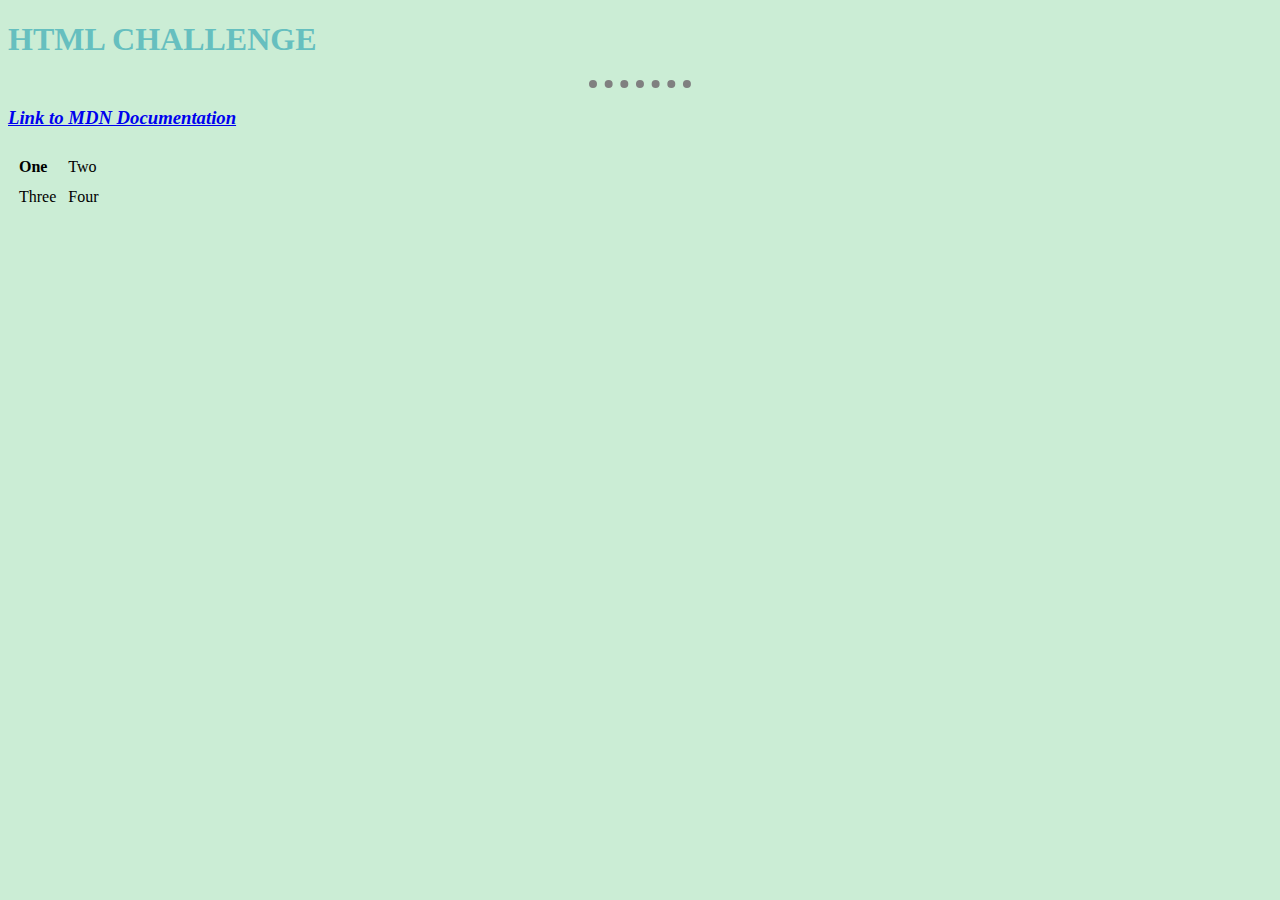
<file: Learn/challenge.html>
<!DOCTYPE html>
<html>
    <head lang="en">
        <meta charset="UTF8">
        <title>INDEX CHALLENGE😎</title>
        <link rel="stylesheet" href="css/styles.css">
    </head>
    <body>
        <h1>HTML CHALLENGE</h1>
        <hr size="1">
        <p><a href="https://developer.mozilla.org/en-US/docs/Web/HTML"><h3><em>Link to MDN Documentation</em></h3></a></p>
        <table cellspacing="10">
            <tr>
              <td><strong>One</strong></td>
               <td>Two</td>
            </tr>
            <tr>
                <td>Three</td>
                <td>Four</td>
            </tr>
        </table>
    </body>
</html>
</file>
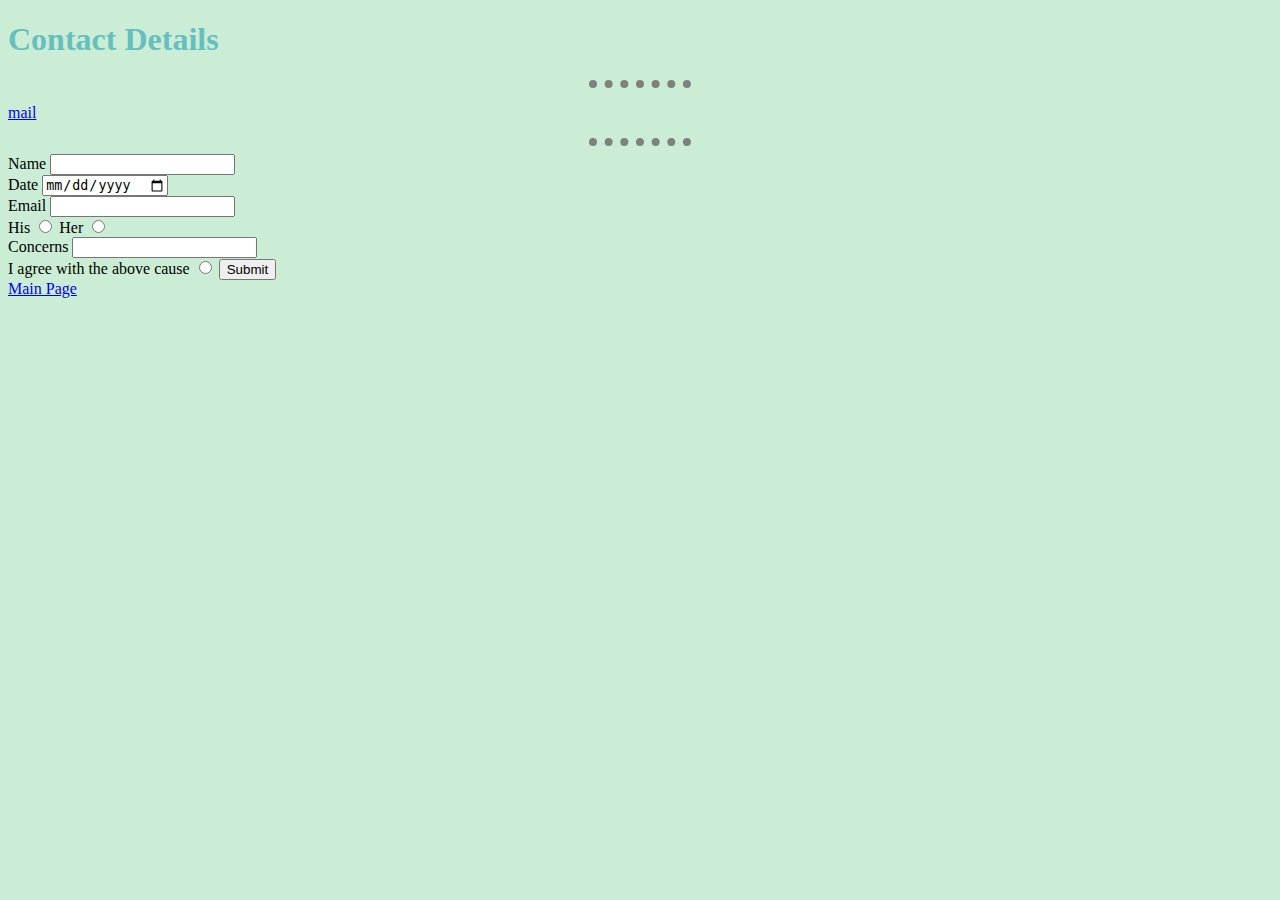
<file: Learn/Forms.html>
<!DOCTYPE html>
<html lang="en">
    <head>
        <meta charset="UTF8">
        <title>📞Contact Details</title>
        <link rel="stylesheet" href="css/styles.css">
    </head>
    <body> 
        <h1>Contact Details</h1>
        <hr>
        <p><a href="mailto:parmanpani.pp@gmail.com">mail</a></p>
        <hr>
        <form action="mailto:parmanpani.pp@gmail.com">
            <label>Name</label>
            <input type="text">
            <br> 
            <label>Date</label>
            <input type="date"> <br>
            <label>Email</label>
            <input type="email"> <br>
            <label>His</label>
            <input type="radio">
            <label>Her</label>
            <input type="radio"><br>
            <label>Concerns</label>
            <input type="text" name="" id=""><br>
            <label>I agree with the above cause</label>
            <input type="radio" name="" id="">
            <input type="submit">

        </form>
        <a href="index.html">Main Page</a>
    </body>

</html>
</file>
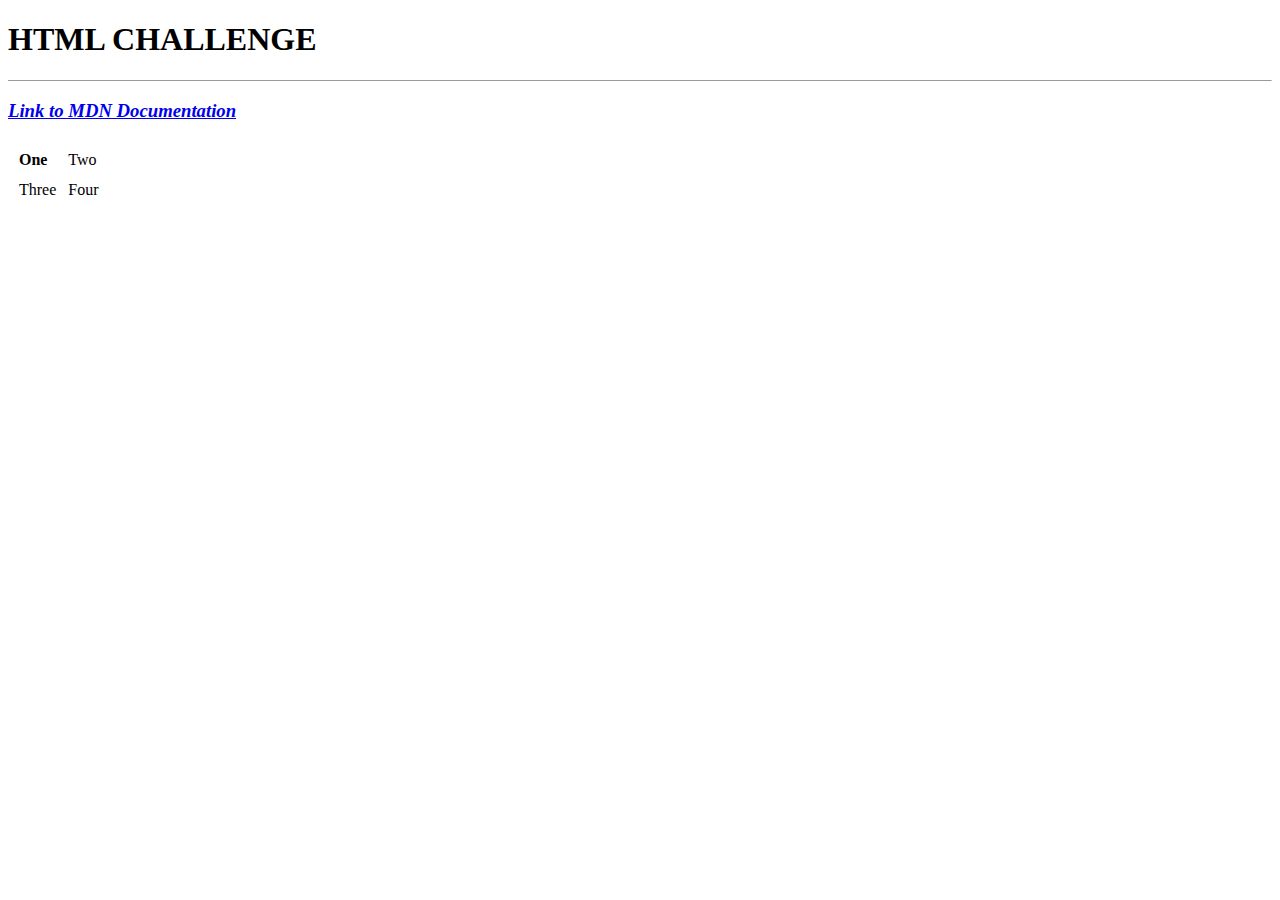
<file: Learn/Index Challenge.html>
<!DOCTYPE html>
<html>
    <head lang="en">
        <meta charset="UTF8">
        <title>INDEX CHALLENGE😎</title>
    </head>
    <body>
        <h1>HTML CHALLENGE</h1>
        <hr size="1">
        <p><a href="https://developer.mozilla.org/en-US/docs/Web/HTML"><h3><em>Link to MDN Documentation</em></h3></a></p>
        <table cellspacing="10">
            <tr>
              <td><strong>One</strong></td>
               <td>Two</td>
            </tr>
            <tr>
                <td>Three</td>
                <td>Four</td>
            </tr>
        </table>
    </body>
</html>
</file>
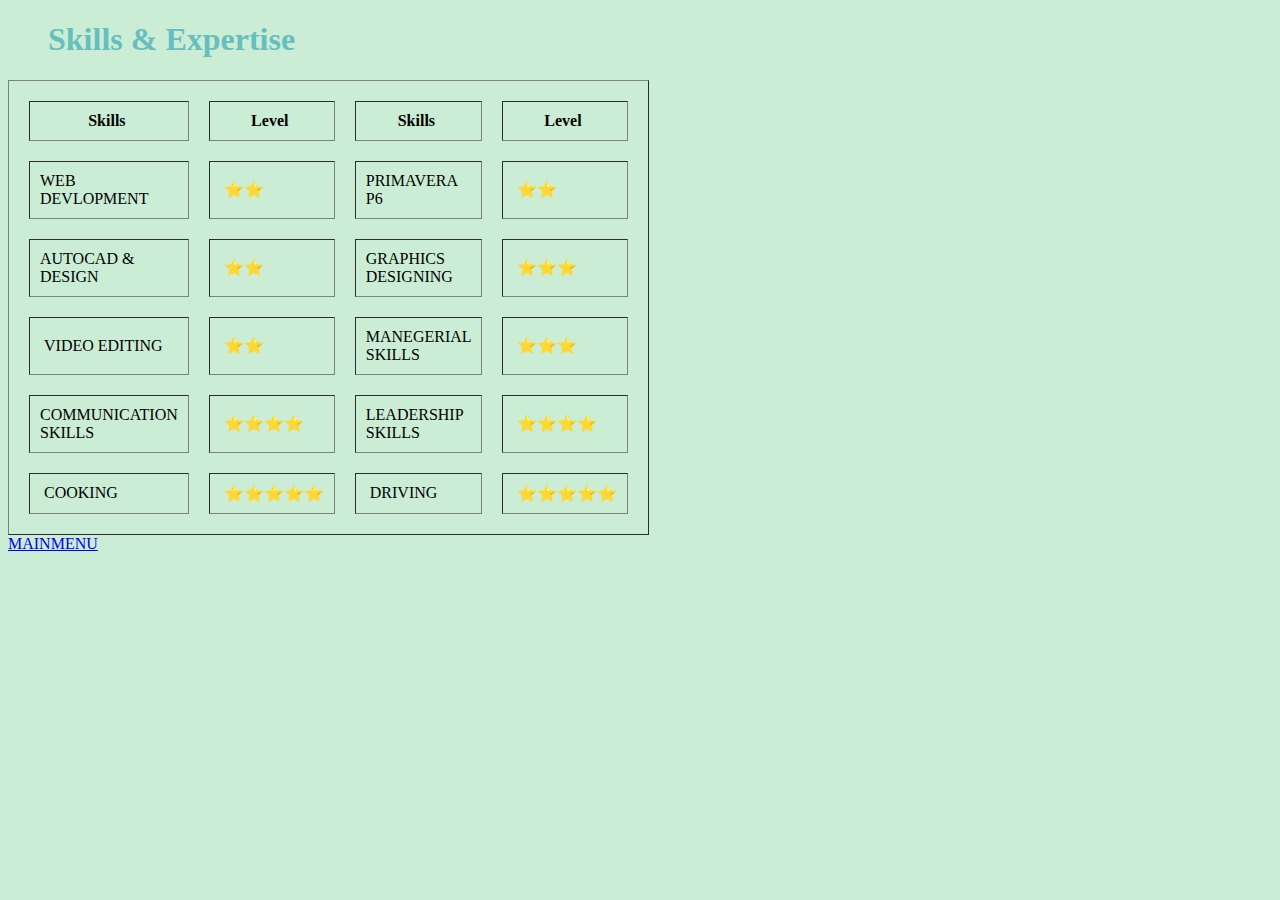
<file: Learn/skills level.html>
<!doctype html>
<html>
<head>
<meta charset="utf-8">
<title>table1</title>
<link rel="stylesheet" href="css/styles.css">
</head>

<body>
<blockquote>
  <h1><strong>Skills &amp; Expertise</strong></h1>
</blockquote>
	<table width="200" border="1" cellspacing="20" cellpadding="10">
  <tbody>
    <tr>
      <th scope="col">Skills&nbsp;</th>
      <th scope="col">Level&nbsp;</th>
      <th scope="col">Skills&nbsp;</th>
      <th scope="col">Level&nbsp;</th>
    </tr>
    <tr>
      <td>WEB DEVLOPMENT</td>
      <td>&nbsp;⭐⭐</td>
      <td>PRIMAVERA P6</td>
      <td>&nbsp;⭐⭐</td>
    </tr>
    <tr>
      <td>AUTOCAD &amp; DESIGN</td>
      <td>&nbsp;⭐⭐</td>
      <td>GRAPHICS DESIGNING</td>
      <td>&nbsp;⭐⭐⭐</td>
    </tr>
    <tr>
      <td>&nbsp;VIDEO EDITING</td>
      <td>&nbsp;⭐⭐</td>
      <td>MANEGERIAL SKILLS</td>
      <td>&nbsp;⭐⭐⭐</td>
    </tr>
    <tr>
      <td>COMMUNICATION SKILLS</td>
      <td>&nbsp;⭐⭐⭐⭐</td>
      <td>LEADERSHIP SKILLS</td>
      <td>&nbsp;⭐⭐⭐⭐</td>
    </tr>
    <tr>
      <td>&nbsp;COOKING</td>
      <td>&nbsp;⭐⭐⭐⭐⭐</td>
      <td>&nbsp;DRIVING</td>
      <td>&nbsp;⭐⭐⭐⭐⭐</td>
    </tr>
  </tbody>
</table>
<a href="index.html">MAINMENU</a>
</body>
</html>
</file>
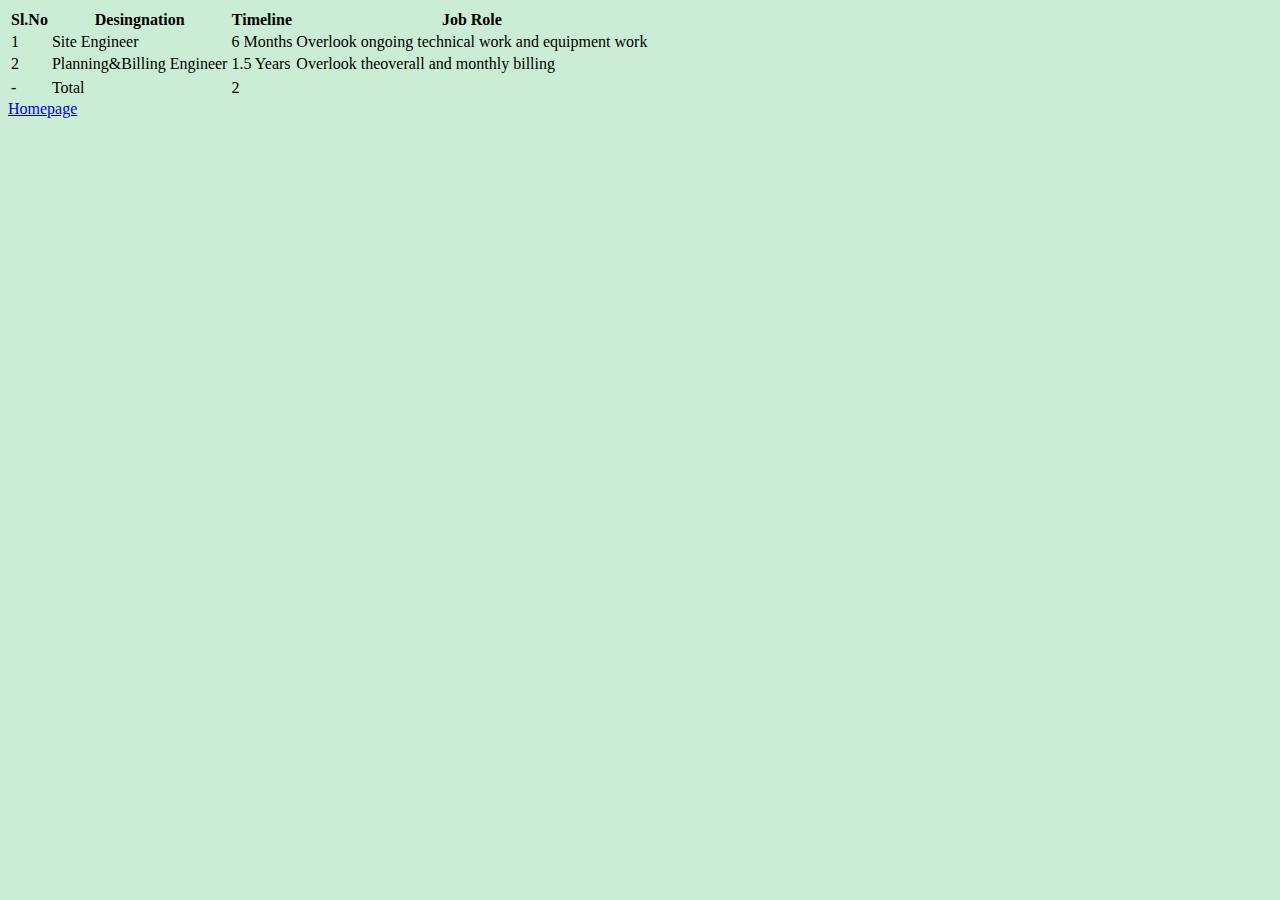
<file: Learn/tables.html>
<!DOCTYPE html>
<html>
    <head lang="en">
        <meta charset="UTF8">
        <Title>Tables&Content</Title>
        <link rel="shortcut icon" href="PP.ico">
        <link rel="stylesheet" href="css/styles.css">
    </head>
    <body>
        <table>
            <thead>
              <tr>
                <th>Sl.No</th>
                <th>Desingnation</th>
                <th>Timeline</th>
                <th>Job Role</th>
              </tr>
            </thead>
             <tbody>
              <tr>
                <td>1</td>
                <td>Site Engineer</td>
                <td>6 Months</td>
                <td>Overlook ongoing technical work and equipment work</td>
              </tr>
    
                <tr>
                  <td>2</td>
                  <td>Planning&Billing Engineer</td>
                  <td>1.5 Years</td>
                  <td>Overlook theoverall and monthly billing </td>
                </tr>
              </tbody>
         <tfoot>
             <tr>
                <td>-</td>
                <td>Total</td>
                <td>2</td>
             </tr>
         </tfoot>
         <tr>
           
        </table>
        <a href="index.html">Homepage</a>
    </body>
</html>
</file>
<file: Learn/css/styles.css>
body{
    background-color: #CBEDD5;
 }
 hr{
     border-style: none;
     border-top-style: dotted;  /*firstvalue is for top 2nd value is right&left3rd for botton andif 4 are mentioned 4 values is assigned clock wise */
     border-color: grey;
     border-width: 8px;
     width: 8%;

 }
 h1{
     color:#66bfbf ;
 }
 h3{
     color: #66bfbf;
 }
 h3{
     color: rgb(1, 105, 105);
 }
</file>
